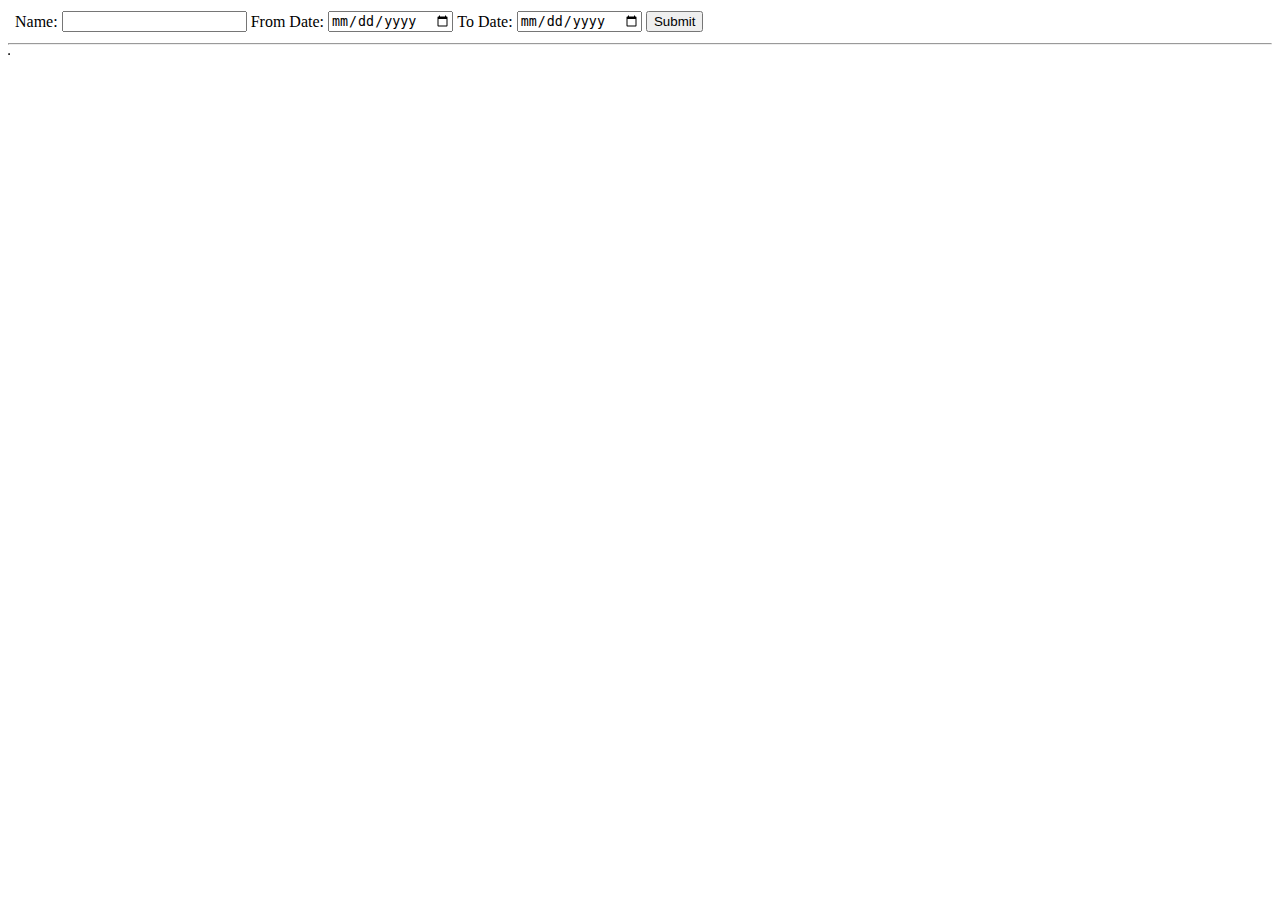
<file: machinetest.html>
<!DOCTYPE html>
<html lang="en">
<head>
    <meta charset="UTF-8">
    <meta http-equiv="X-UA-Compatible" content="IE=edge">
    <meta name="viewport" content="width=device-width, initial-scale=1.0">
    <title>Document</title>
    <script src="https://ajax.googleapis.com/ajax/libs/jquery/3.6.0/jquery.min.js"></script>
</head>
<body>
   <table>
    <td>
        <td>
            <label>Name:</label>
        </td>
        <td>
            <input type="text" id="txtname">
        </td>
        <td>
            <label>From Date:</label>
        </td>
        <td>
            <input type="date" id="txtFDate">
        </td>
        <td>
            <label>To Date:</label>
        </td>
        <td>
            <input type="date" id="txtTDate">
        </td>
        <td>
            <button onclick="addRow()">Submit</button>
        </td>


    </td>
   </table>

   <hr>
   <table id="tbl" border="1">

   </table>
</body>
<script>
function addRow(){
    var name=$('#txtname').val()
    var s=$('#txtFDate').val()
    var e=$('#txtTDate').val()
 
    var arr=getDatesInRange(new Date(s),new Date(e));
    //var current=arr
var html="";
if($('#tbl').find('tr').length==0){
html+="<tr><td>Sr NO</td><td>Name</td>";
for(var i=0;i<arr.length;i++)
{
    html+="<td>"+arr[i].getDate()+"/"+(arr[i].getMonth()+1)+"/"+arr[i].getFullYear()+"</td>";
}
html+="</tr>";
}
if($('#tbl').find('tr').length==0)
{
    html+="<tr><td>"+($('#tbl').find('tr').length+1)+"</td><td>"+name+"</td>";
}
else{
    html+="<tr><td>"+($('#tbl').find('tr').length)+"</td><td>"+name+"</td>";
}
for(var i=0;i<arr.length;i++)
{
    html+="<td><select><option>Select</option><option>SL</option><option>CL</option><option>PL</option></select></td>";
}
html+="</tr>";

$('#tbl').html(html)
}

function getDatesInRange(startDate, endDate) {
  const date = new Date(startDate.getTime());

  const dates = [];

  while (date <= endDate) {
    dates.push(new Date(date));
    date.setDate(date.getDate() + 1);
  }

  return dates;
}
</script>

</html>
</file>
